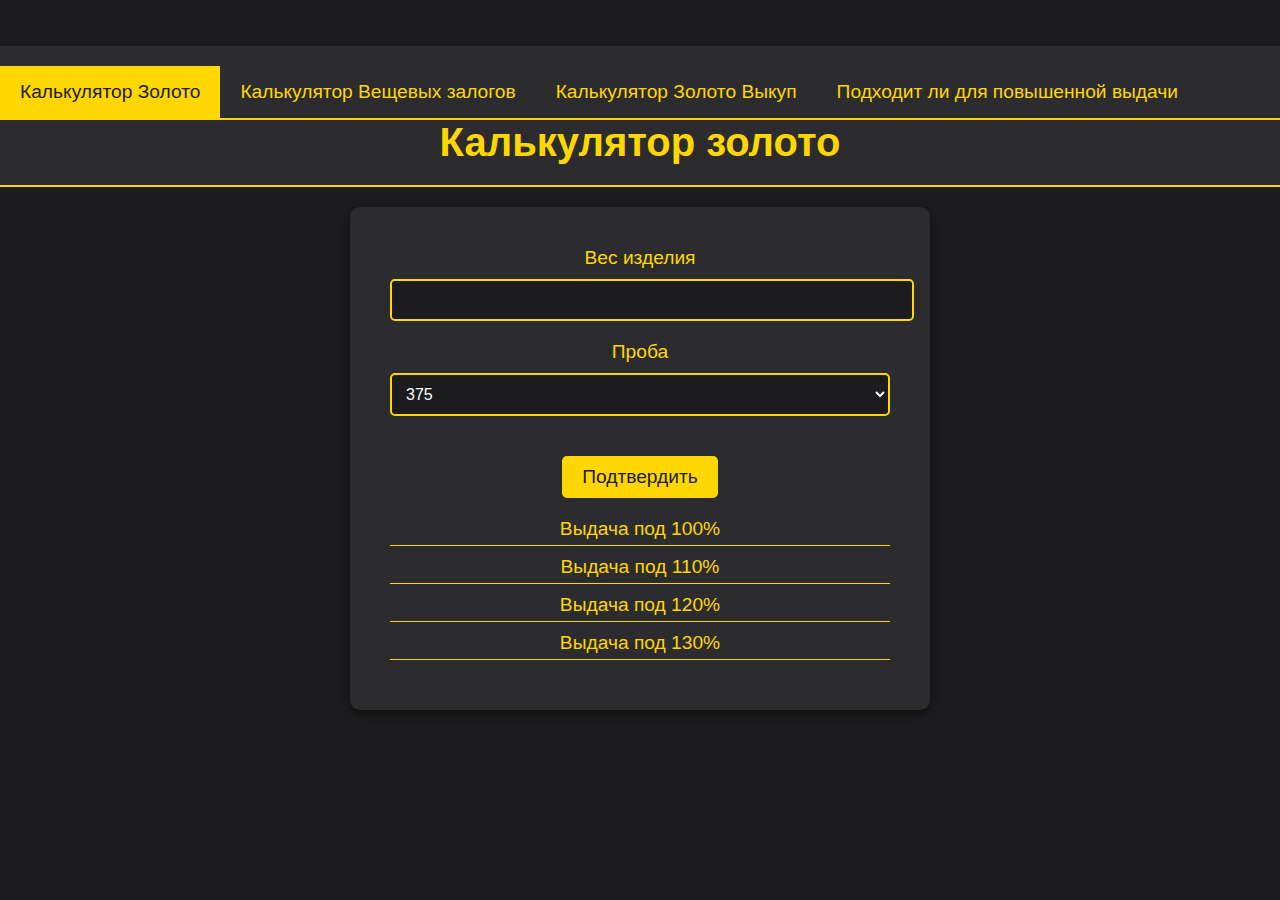
<file: index.html>
<!DOCTYPE html>
<html lang="ru">
<head>
    <meta charset="UTF-8">
    <meta name="viewport" content="width=device-width, initial-scale=1.0">
    <link rel="stylesheet" href="style_gold.css">
    <title>Рассчет Залога Золото</title>
</head>
<body>
    <header>
        <nav>
            <ul class="navbar">
                <li><a href="https://sameusers.github.io/JobBlanc.io/" class="active">Калькулятор Золото</a></li>
                <li><a href="https://sameusers.github.io/Item_Calculate/">Калькулятор Вещевых залогов</a></li>
                <li><a href="https://sameusers.github.io/Gold_calculate/">Калькулятор Золото Выкуп</a></li>
                <li><a href="https://sameusers.github.io/Big_Money/">Подходит ли для повышенной выдачи</a></li>
            </ul>
        </nav>
        <h1>Калькулятор золото</h1>
    </header>
    
    <main>
        <form id="calculatorForm">
            <div class="Mainlabel">
                <label for="Weight">Вес изделия</label>
                <input id="Weight" type="number" step="0.001">
            </div>
            <div class="Changearea">
                <label for="Proba">Проба</label>
                <select id="Proba" name="all_proba">
                    <option value="375">375</option>
                    <option value="500">500</option>
                    <option value="585">585</option>
                    <option value="750">750</option>
                    <option value="900">900</option>
                    <option value="916">916</option>
                    <option value="950">950</option>
                    <option value="958">958</option>
                    <option value="999">999</option>
                </select>
            </div>
        </form>
        
        <button type="button" onclick="gold()">Подтвердить</button>
        
        <div class="Result">
            <p id="100%">Выдача под 100%</p>
            <p id="110%">Выдача под 110%</p>
            <p id="120%">Выдача под 120%</p>
            <p id="130%">Выдача под 130%</p>
        </div>

    </main>
    
    <script src="gold.js"></script>
</body>
</html>
</file>
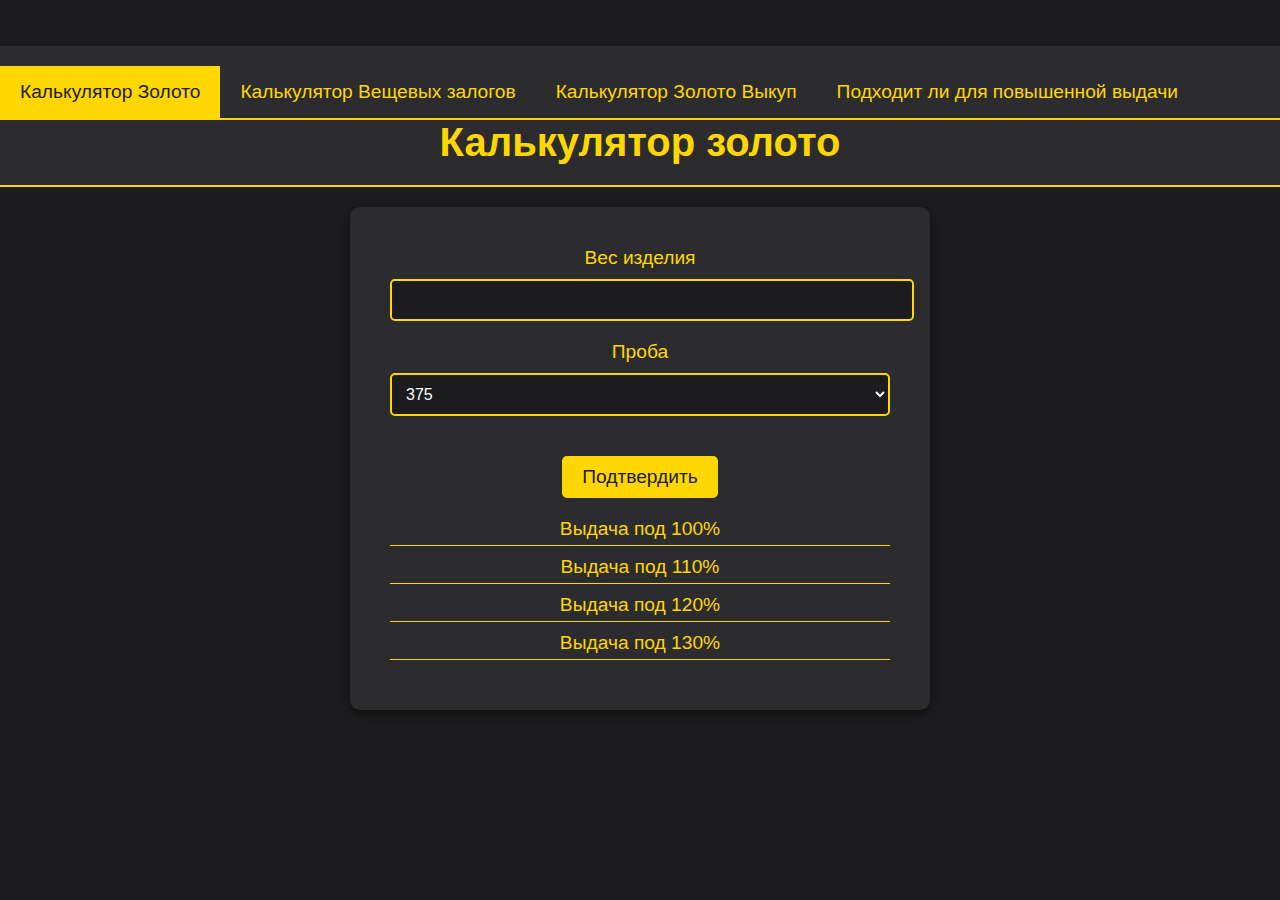
<file: Рассчет золото.html>
<!DOCTYPE html>
<html lang="ru">
<head>
    <meta charset="UTF-8">
    <meta name="viewport" content="width=device-width, initial-scale=1.0">
    <link rel="stylesheet" href="style_gold.css">
    <title>Рассчет Залога Золото</title>
</head>
<body>
    <header>
        <nav>
            <ul class="navbar">
                <li><a href="file:///C:/Users/%D0%95%D0%B2%D1%80%D0%BE%D0%BB%D0%BE%D0%BC%D0%B1%D0%B0%D1%80%D0%B4/Desktop/%D0%A0%D0%B0%D1%81%D1%81%D1%87%D0%B5%D1%82%20%D0%B7%D0%BE%D0%BB%D0%BE%D1%82%D0%BE/%D0%A0%D0%B0%D1%81%D1%81%D1%87%D0%B5%D1%82%20%D0%B7%D0%BE%D0%BB%D0%BE%D1%82%D0%BE.html"class="active">Калькулятор Золото</a></li>
                <li><a href="file:///C:/Users/%D0%95%D0%B2%D1%80%D0%BE%D0%BB%D0%BE%D0%BC%D0%B1%D0%B0%D1%80%D0%B4/Desktop/%D0%A0%D0%B0%D1%81%D1%81%D1%87%D0%B5%D1%82%20%D0%BF%D1%80%D0%BE%D1%86%D0%B5%D0%BD%D1%82%D0%BE%D0%B2%20%D0%B8%20%D1%81%D1%83%D0%BC%D0%BC%D1%8B%20%D0%BA%20%D0%B2%D1%8B%D0%BA%D1%83%D0%BF%D1%83/%D0%A1%D1%83%D0%BC%D0%BC%D0%B0%20%D0%BA%20%D0%B2%D1%8B%D0%BA%D1%83%D0%BF%D1%83.html?">Калькулятор Вещевых залогов</a></li>
                <li><a href="file:///C:/Users/%D0%95%D0%B2%D1%80%D0%BE%D0%BB%D0%BE%D0%BC%D0%B1%D0%B0%D1%80%D0%B4/Desktop/%D0%A0%D0%B0%D1%81%D1%81%D1%87%D0%B5%D1%82%20%D0%B2%D1%8B%D0%BA%D1%83%D0%BF%D0%B0%20%D0%B7%D0%BE%D0%BB%D0%BE%D1%82%D0%BE/%D0%A1%D1%83%D0%BC%D0%BC%D0%B0%20%D0%B2%D1%8B%D0%BA%D1%83%D0%BF%D0%B0%20%D0%B7%D0%BE%D0%BB%D0%BE%D1%82%D0%B0.html">Калькулятор Золото Выкуп</a></li>
                <li><a href="file:///C:/Users/%D0%95%D0%B2%D1%80%D0%BE%D0%BB%D0%BE%D0%BC%D0%B1%D0%B0%D1%80%D0%B4/Desktop/%D0%A0%D0%B0%D1%81%D1%87%D0%B5%D1%82%20%D0%BF%D0%BE%D0%B2%D1%8B%D1%88%D0%B5%D0%BD%D0%BE%D0%B9%20%D0%B2%D1%8B%D0%B4%D0%B0%D1%87%D0%B8/up.html">Подходит ли для повышенной выдачи</a></li>
            </ul>
        </nav>
        <h1>Калькулятор золото</h1>
    </header>
    
    <main>
        <form id="calculatorForm">
            <div class="Mainlabel">
                <label for="Weight">Вес изделия</label>
                <input id="Weight" type="number" step="0.001">
            </div>
            <div class="Changearea">
                <label for="Proba">Проба</label>
                <select id="Proba" name="all_proba">
                    <option value="375">375</option>
                    <option value="500">500</option>
                    <option value="585">585</option>
                    <option value="750">750</option>
                    <option value="900">900</option>
                    <option value="916">916</option>
                    <option value="950">950</option>
                    <option value="958">958</option>
                    <option value="999">999</option>
                </select>
            </div>
        </form>
        
        <button type="button" onclick="gold()">Подтвердить</button>
        
        <div class="Result">
            <p id="100%">Выдача под 100%</p>
            <p id="110%">Выдача под 110%</p>
            <p id="120%">Выдача под 120%</p>
            <p id="130%">Выдача под 130%</p>
        </div>

    </main>
    
    <script src="gold.js"></script>
</body>
</html>
</file>
<file: style_gold.css>
body {
    font-family: 'Arial', sans-serif;
    background-color: #1c1c1e;
    color: #f4f4f4;
    margin: 0;
    padding: 0;
    display: flex;
    flex-direction: column;
    align-items: center;
    justify-content: center;
    height: 84vh;
}

header {
    background-color: #2c2c2e;
    padding: 20px;
    width: 100%;
    text-align: center;
    border-bottom: 2px solid #ffd700;
    position: relative;
}

.navbar {
    list-style: none;
    padding: 0;
    margin: 0;
    display: flex;
    justify-content: left;
    background-color: #2c2c2e;
    border-bottom: 2px solid #ffd700;
    flex-wrap: wrap;
}

.navbar li {
    margin: 0;
}

.navbar a {
    display: block;
    padding: 15px 20px;
    color: #ffd700;
    text-decoration: none;
    font-size: 1.2rem;
    text-align: center;
}

.navbar a:hover,
.navbar a.active {
    background-color: #ffd700;
    color: #1c1c1e;
}

h1 {
    color: #ffd700;
    font-size: 2.5rem;
    margin: 0;
}

main {
    background-color: #2c2c2e;
    padding: 40px;
    border-radius: 10px;
    box-shadow: 0 4px 10px rgba(0, 0, 0, 0.5);
    max-width: 500px;
    width: 100%;
    text-align: center;
    margin-top: 20px;
}

form {
    margin-bottom: 20px;
}

.Mainlabel, .Changearea {
    margin-bottom: 20px;
}

label {
    display: block;
    font-size: 1.2rem;
    color: #ffd700;
    margin-bottom: 10px;
}

input, select {
    width: 100%;
    padding: 10px;
    border: 2px solid #ffd700;
    border-radius: 5px;
    background-color: #1c1c1e;
    color: #fff;
    font-size: 1rem;
}

button {
    padding: 10px 20px;
    background-color: #ffd700;
    color: #1c1c1e;
    border: none;
    border-radius: 5px;
    font-size: 1.2rem;
    cursor: pointer;
    transition: background-color 0.3s ease;
    margin-top: 20px;
}

button:hover {
    background-color: #e5c100;
}

.Result {
    margin-top: 20px;
}

.Result p {
    font-size: 1.2rem;
    margin: 10px 0;
    color: #ffd700;
    border-bottom: 1px solid #ffd700;
    padding-bottom: 5px;
}

/* Удаление стрелок у полей input[type="number"] */
input[type="number"] {
    -moz-appearance: textfield; /* Firefox */
    -webkit-appearance: none; /* Chrome, Safari, Edge */
    appearance: none; /* Стандартное свойство */
}

input[type="number"]::-webkit-inner-spin-button,
input[type="number"]::-webkit-outer-spin-button {
    -webkit-appearance: none;
    margin: 0;
}

/* Адаптивность для планшетов */
@media (max-width: 1024px) {
    main {
        padding: 30px;
        max-width: 90%;
    }

    h1 {
        font-size: 2rem;
    }

    .navbar a {
        font-size: 1.1rem;
        padding: 10px 15px;
    }

    button {
        font-size: 1.1rem;
        padding: 10px 15px;
    }
}

/* Адаптивность для мобильных телефонов */
@media (max-width: 768px) {
    body {
        justify-content: flex-start;
    }

    header {
        padding: 10px;
    }

    .navbar {
        justify-content: center;
        flex-direction: column;
    }

    .navbar a {
        padding: 10px;
        font-size: 1rem;
    }

    h1 {
        font-size: 1.8rem;
    }

    main {
        padding: 20px;
        margin-top: 10px;
        width: 95%;
    }

    button {
        font-size: 1rem;
        padding: 8px 15px;
    }

    label {
        font-size: 1rem;
    }

    input, select {
        font-size: 0.9rem;
        padding: 8px;
    }

    .Result p {
        font-size: 1rem;
    }
}
</file>
